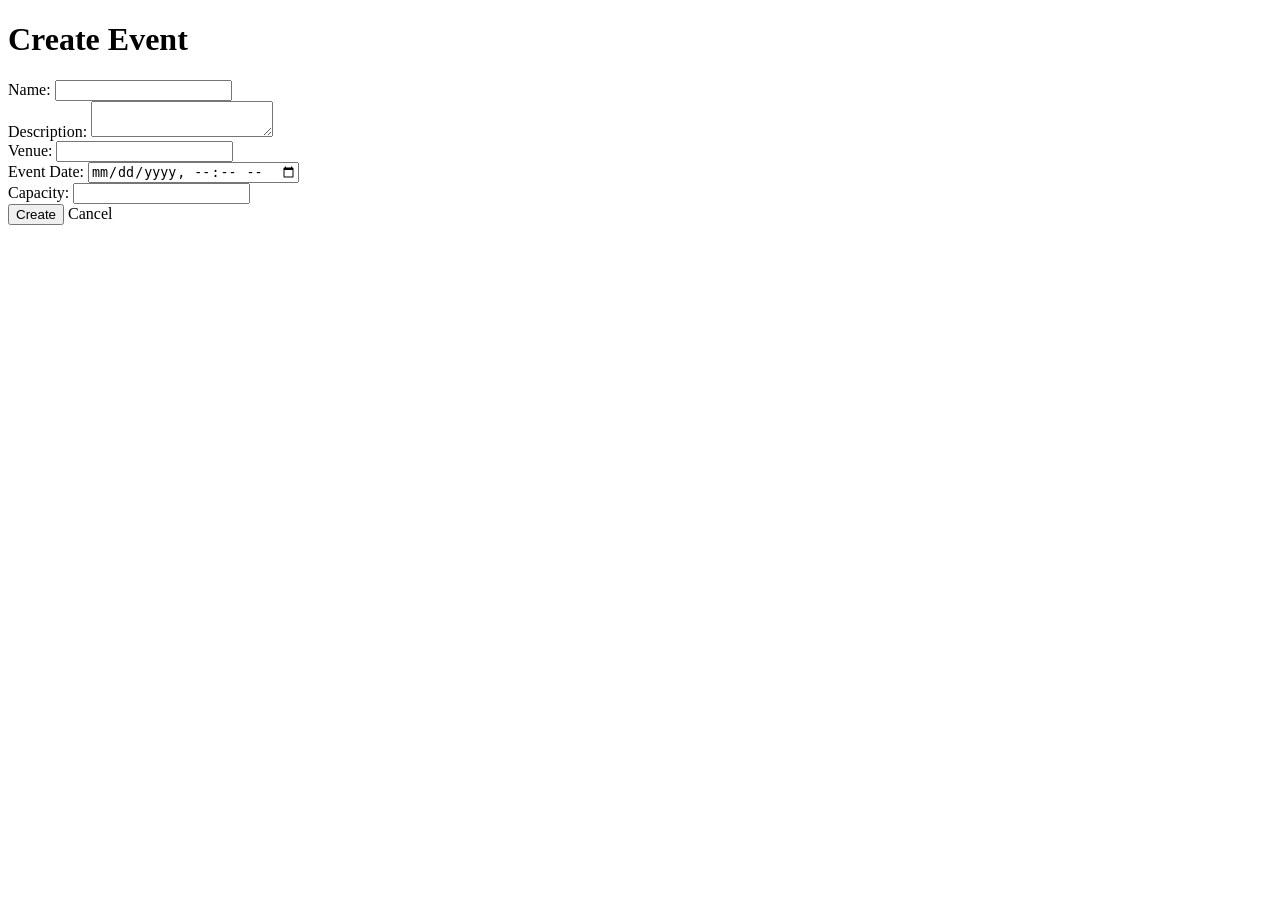
<file: src/main/resources/templates/events/create.html>
<!DOCTYPE html>
<html xmlns:th="http://www.thymeleaf.org">
<head>
    <meta charset="UTF-8">
    <title>Create Event</title>
    <link rel="stylesheet" th:href="@{/css/style.css}">
</head>
<body>
    <div id="app-wrapper">
        <header id="app-header">
            <h1 id="app-title">Create Event</h1>
        </header>
        <main id="main-content">
            <form th:action="@{/organizations/{id}/events/create(id=${orgId})}" th:object="${event}" method="post">
                <input type="hidden" th:field="*{organizationId}" />
                <label>Name: <input type="text" th:field="*{name}" required></label><br>
                <label>Description: <textarea th:field="*{description}"></textarea></label><br>
                <label>Venue: <input type="text" th:field="*{venue}"></label><br>
                <label>Event Date: <input type="datetime-local" th:field="*{eventDate}"></label><br>
                <label>Capacity: <input type="number" th:field="*{capacity}"></label><br>
                <button type="submit" class="btn sn-btn-green">Create</button>
                <a th:href="@{/organizations/{id}(id=${orgId})}" class="btn sn-btn-gray">Cancel</a>
            </form>
        </main>
    </div>
</body>
</html>
</file>
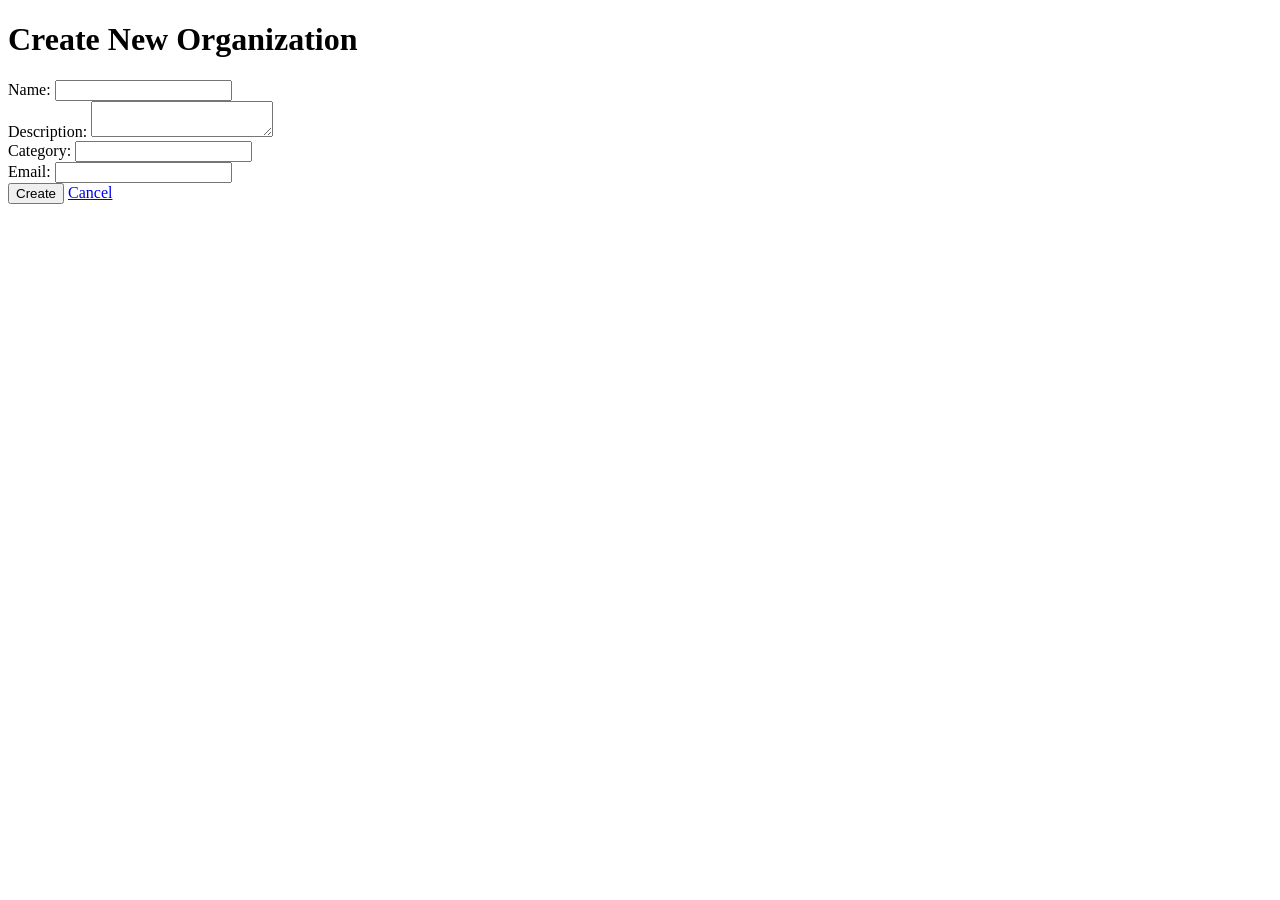
<file: src/main/resources/templates/organizations/create.html>
<!DOCTYPE html>
<html xmlns:th="http://www.thymeleaf.org">
<head>
    <meta charset="UTF-8">
    <title>Create Organization</title>
    <link rel="stylesheet" th:href="@{/css/style.css}">
</head>
<body>
    <div id="app-wrapper">
        <header id="app-header">
            <h1 id="app-title">Create New Organization</h1>
        </header>
        <main id="main-content">
            <form th:action="@{/organizations/create}" th:object="${organization}" method="post">
                <label>Name: <input type="text" th:field="*{name}" required></label><br>
                <label>Description: <textarea th:field="*{description}"></textarea></label><br>
                <label>Category: <input type="text" th:field="*{category}"></label><br>
                <label>Email: <input type="email" th:field="*{email}"></label><br>
                <button type="submit" class="btn sn-btn-green">Create</button>
                <a href="/organizations" class="btn sn-btn-gray">Cancel</a>
            </form>
        </main>
    </div>
</body>
</html>
</file>
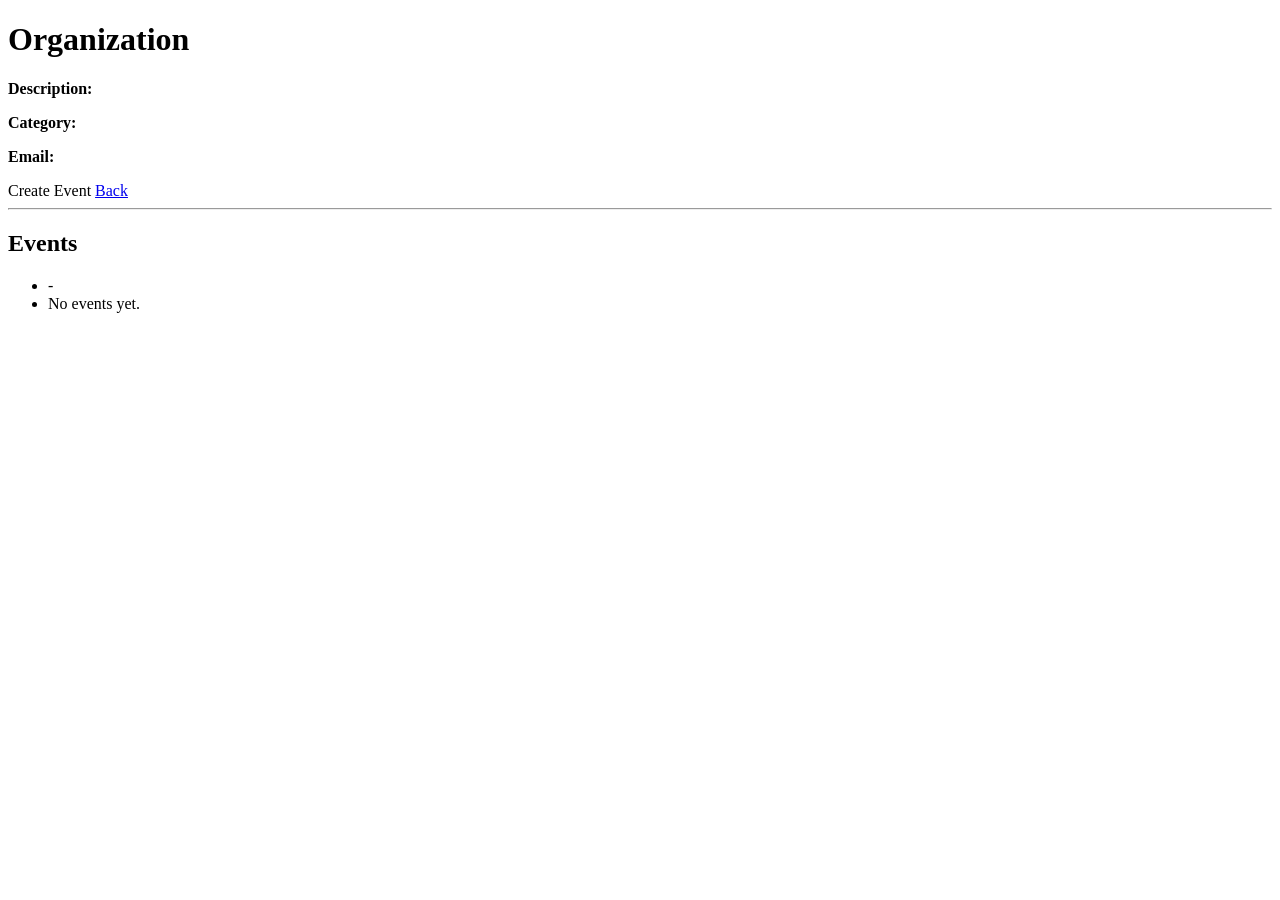
<file: src/main/resources/templates/organizations/detail.html>
<!DOCTYPE html>
<html xmlns:th="http://www.thymeleaf.org">
<head>
    <meta charset="UTF-8">
    <title th:text="${org.name}">Organization</title>
    <link rel="stylesheet" th:href="@{/css/style.css}">
</head>
<body>
    <div id="app-wrapper">
        <header id="app-header">
            <h1 id="app-title" th:text="${org.name}">Organization</h1>
        </header>
        <main id="main-content">
            <p><strong>Description:</strong> <span th:text="${org.description}"></span></p>
            <p><strong>Category:</strong> <span th:text="${org.category}"></span></p>
            <p><strong>Email:</strong> <span th:text="${org.email}"></span></p>
            <a th:href="@{/organizations/{id}/events/create(id=${org.id})}" class="btn sn-btn-blue">Create Event</a>
            <a href="/organizations" class="btn sn-btn-gray">Back</a>
            <hr>
            <h2>Events</h2>
            <ul>
                <li th:each="ev : ${events}">
                    <span th:text="${ev.name}"></span> - 
                    <span th:text="${ev.eventDate}"></span>
                </li>
                <li th:if="${events.isEmpty()}">No events yet.</li>
            </ul>
        </main>
    </div>
</body>
</html>
</file>
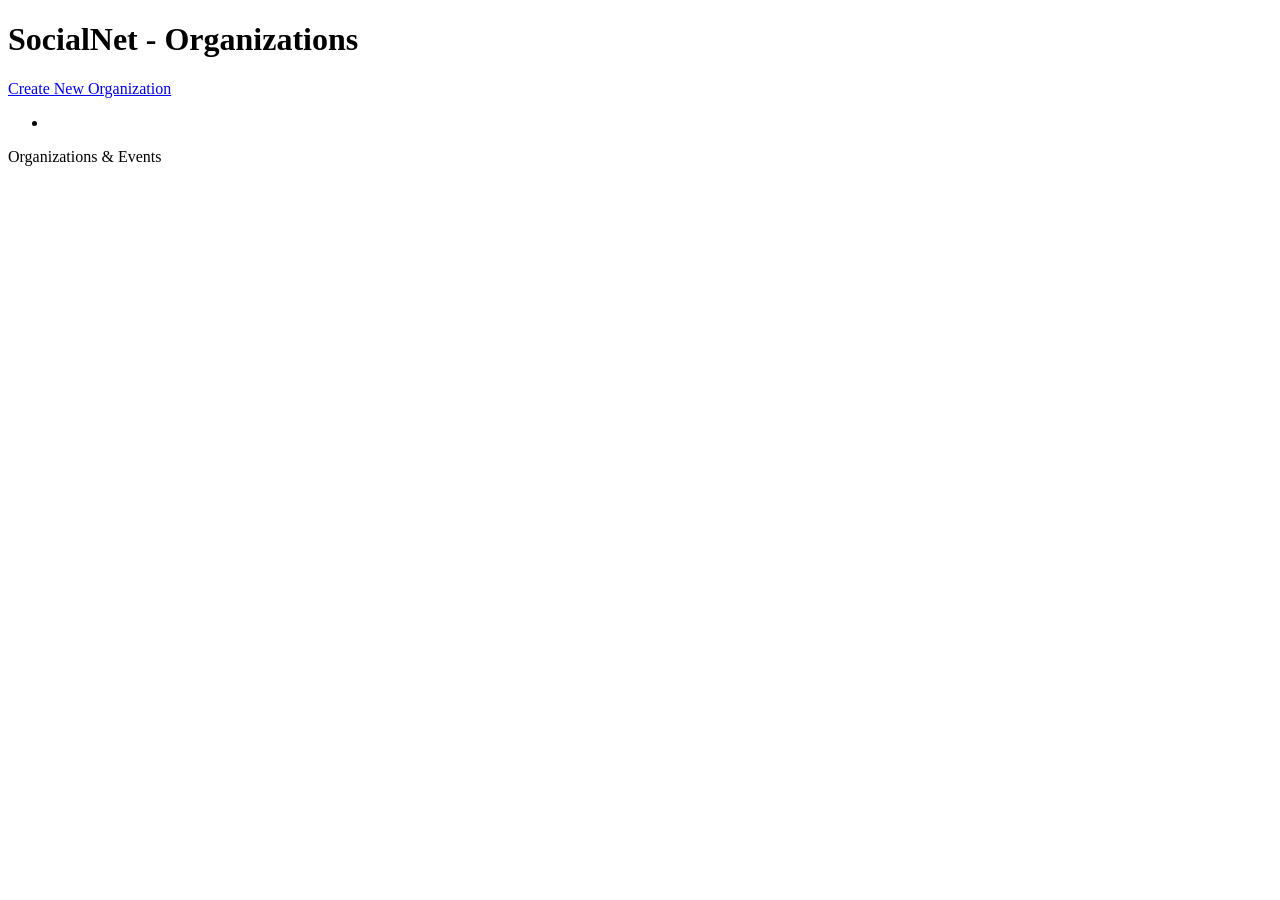
<file: src/main/resources/templates/organizations/list.html>
<!DOCTYPE html>
<html xmlns:th="http://www.thymeleaf.org">
<head>
    <meta charset="UTF-8">
    <title>Organizations</title>
    <link rel="stylesheet" th:href="@{/css/style.css}">
</head>
<body>
    <div id="app-wrapper">
        <header id="app-header">
            <h1 id="app-title">SocialNet - Organizations</h1>
        </header>
        <main id="main-content">
            <div class="container">
                <a href="/organizations/create" class="btn sn-btn-blue">Create New Organization</a>
                <ul>
                    <li th:each="org : ${organizations}">
                        <a th:href="@{/organizations/{id}(id=${org.id})}" th:text="${org.name}"></a>
                    </li>
                </ul>
            </div>
        </main>
        <footer id="status-bar">
            <span>Organizations & Events</span>
        </footer>
    </div>
</body>
</html>
</file>
